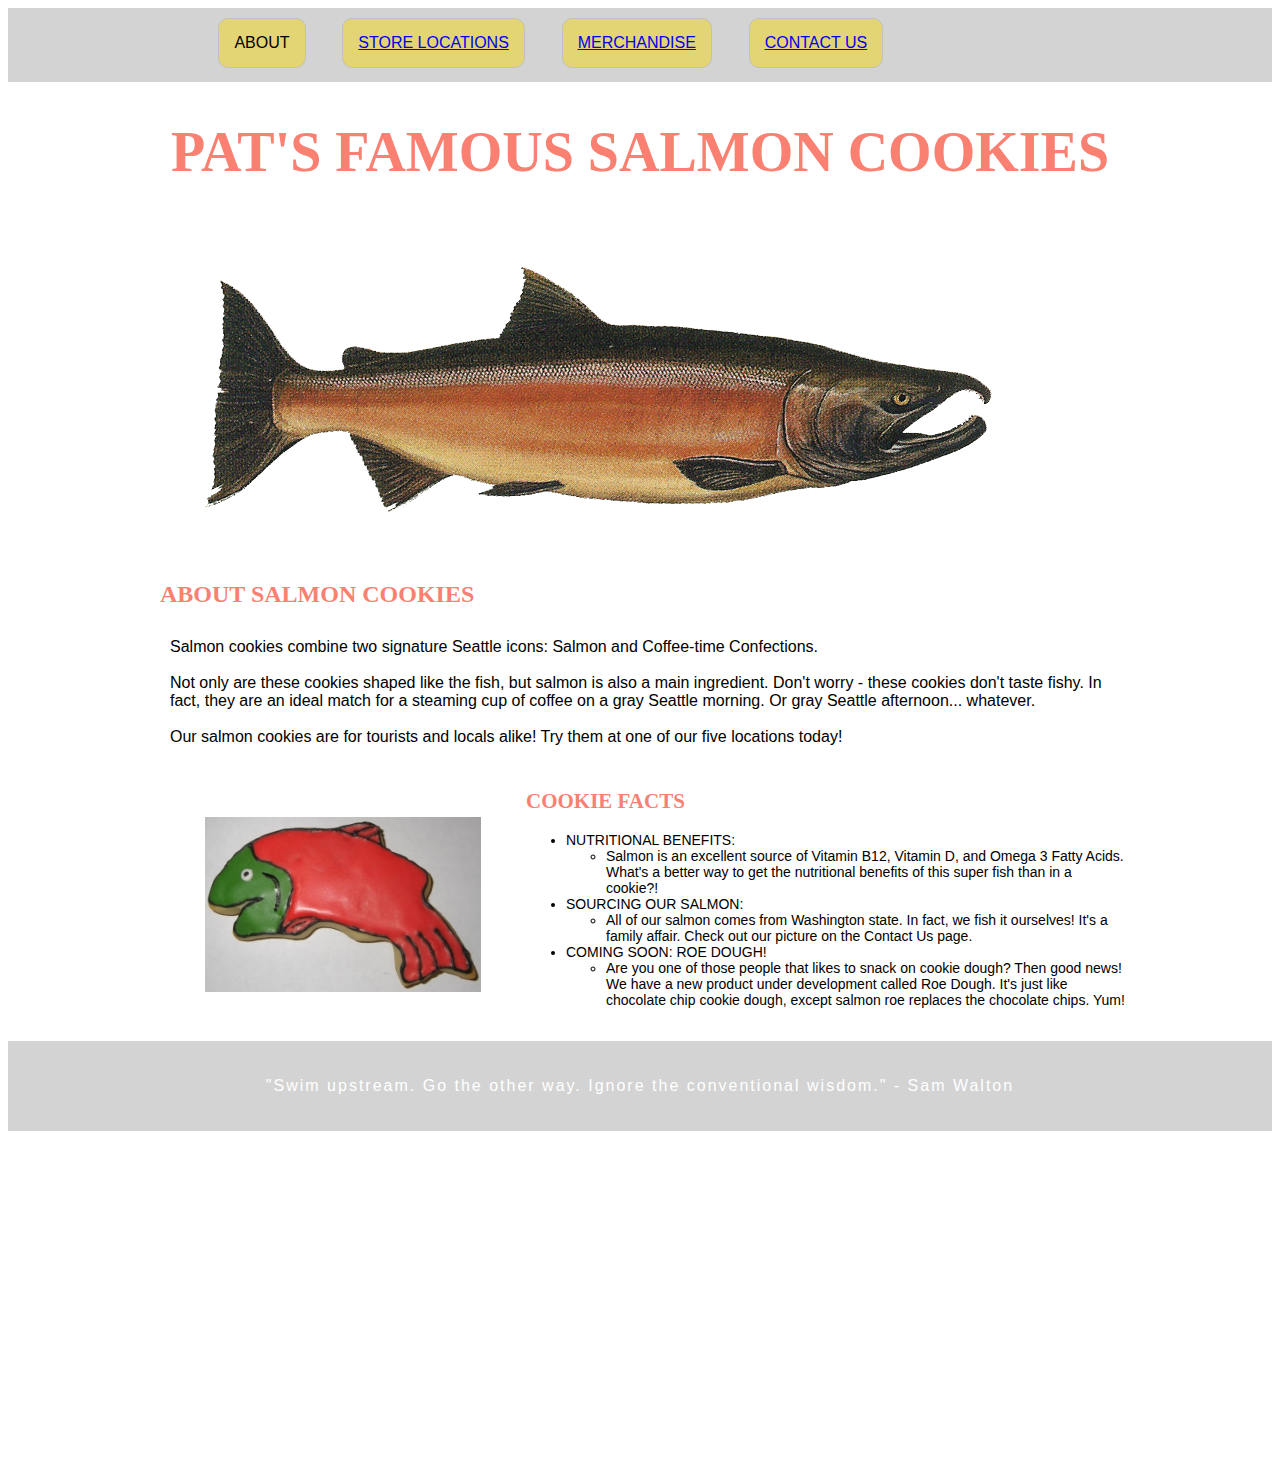
<file: index.html>
<!DOCTYPE html>
<html>
<head>
  <title>Pat's Salmon Cookies</title>
  <link rel="stylesheet" type="text/css" href="style.css">
</head>
<body>
  <header>
    <nav id="navigation_bar">
      <ul>
        <li>ABOUT</li>
        <li><a href=locations.html>STORE LOCATIONS</a></li>
        <li><a href=merchandise.html>MERCHANDISE</a></li>
        <li><a href=contact.html>CONTACT US</a></li>
      </ul>
    </nav>
  </header>
  <main>
    <h1>Pat's Famous Salmon Cookies</h1>
    <img src="assets/salmon.png">
    <div id="feature_about">
      <h2>About Salmon Cookies</h2>
      <p> Salmon cookies combine two signature Seattle icons: Salmon and Coffee-time Confections.
      <br></br>
    Not only are these cookies shaped like the fish, but salmon is also a main ingredient. Don't worry - these cookies don't taste fishy. In fact, they are an ideal match for a steaming cup of coffee on a gray Seattle morning. Or gray Seattle afternoon... whatever.
    <br></br>
    Our salmon cookies are for tourists and locals alike! Try them at one of our five locations today!</p>
  </div>
  <div class="featured_banner">
    <img src="assets/frosted-cookie.jpg">
  </div>
  <div id="cookie_facts">
    <h2 id="fact_header">Cookie Facts</h2>
    <ul>
      <li>NUTRITIONAL BENEFITS:</li>
        <ul>
          <li class="fact">Salmon is an excellent source of Vitamin B12, Vitamin D, and Omega 3 Fatty Acids. What's a better way to get the nutritional benefits of this super fish than in a cookie?!</li>
        </ul>
      <li>SOURCING OUR SALMON:</li>
        <ul>
          <li class="fact">All of our salmon comes from Washington state. In fact, we fish it ourselves! It's a family affair. Check out our picture on the Contact Us page.</li>
        </ul>
      <li>COMING SOON: ROE DOUGH!</li>
        <ul>
          <li class="fact">Are you one of those people that likes to snack on cookie dough? Then good news! We have a new product under development called Roe Dough. It's just like chocolate chip cookie dough, except salmon roe replaces the chocolate chips. Yum!</li>
        </ul>
    </ul>
  </div>
  </main>
  <footer>
    <p>"Swim upstream. Go the other way. Ignore the conventional wisdom." - Sam Walton </p>
  </footer>
</body>
</html>
</file>
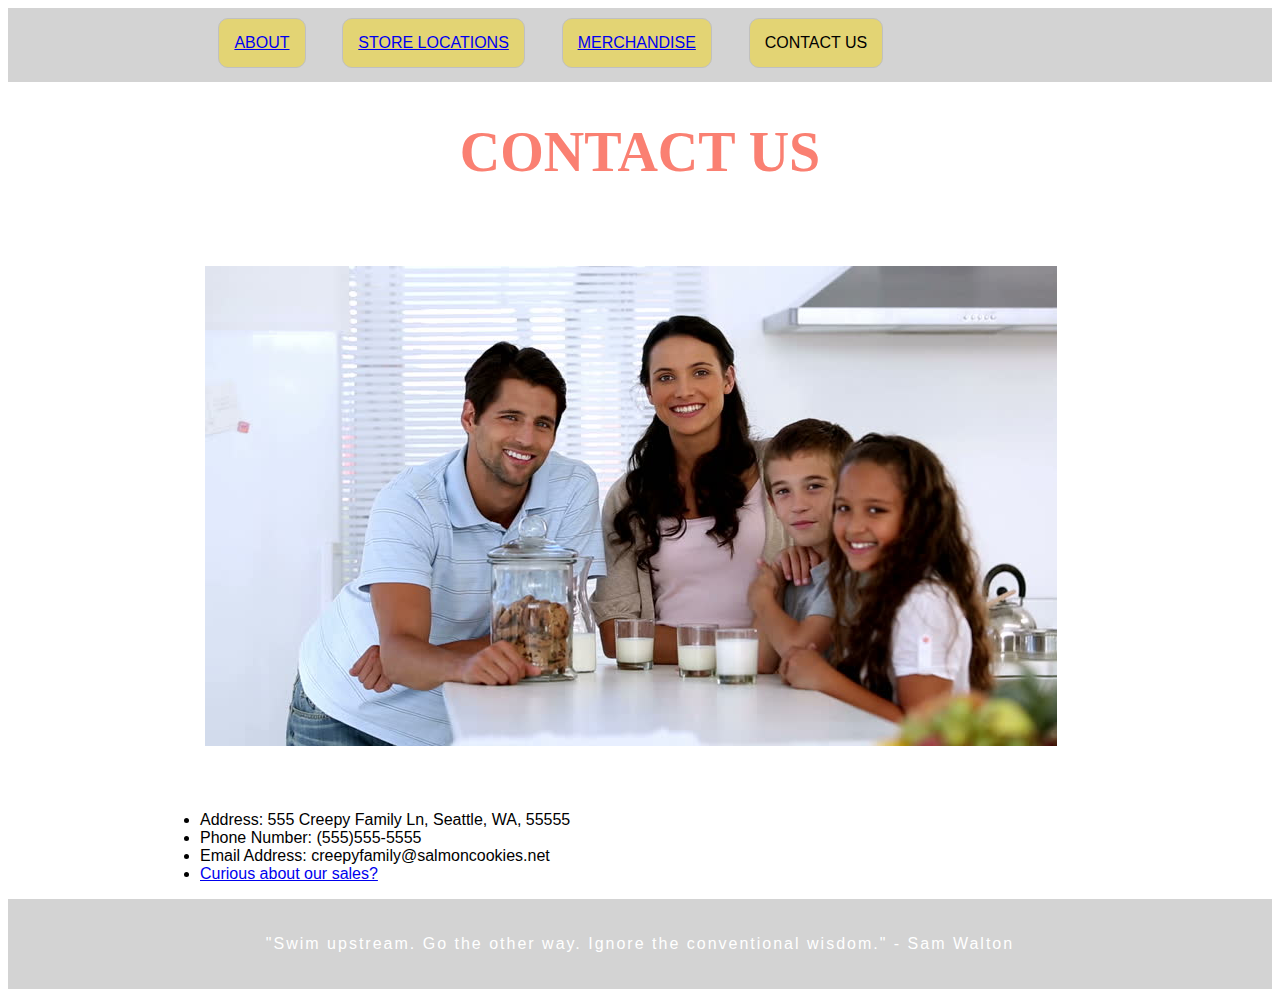
<file: contact.html>
<!DOCTYPE html>
<html>
  <head>
    <meta charset="utf-8">
    <title>Pat's Salmon Cookie Merchandise</title>
      <link rel="stylesheet" type="text/css" href="style.css">
  </head>
  <header>
    <nav id="navigation_bar">
      <ul>
        <li><a href=index.html>ABOUT</a></li>
        <li><a href=locations.html>STORE LOCATIONS</a></li>
        <li><a href=merchandise.html>MERCHANDISE</a></li>
        <li>CONTACT US</li>
      </ul>
    </nav>
  </header>
  <main>
    <h1>Contact Us</h1>
    <img src="assets/family.jpg">
    <div id=info>
      <ul>
        <li>Address: 555 Creepy Family Ln, Seattle, WA, 55555</li>
        <li>Phone Number: (555)555-5555</li>
        <li>Email Address: creepyfamily@salmoncookies.net</li>
        <li><a href=sales.html>Curious about our sales?</a></li>
      </ul>
    </div>
  </main>
  <footer>
    <p>"Swim upstream. Go the other way. Ignore the conventional wisdom." - Sam Walton </p>
  </footer>
</body>
</html>
</file>
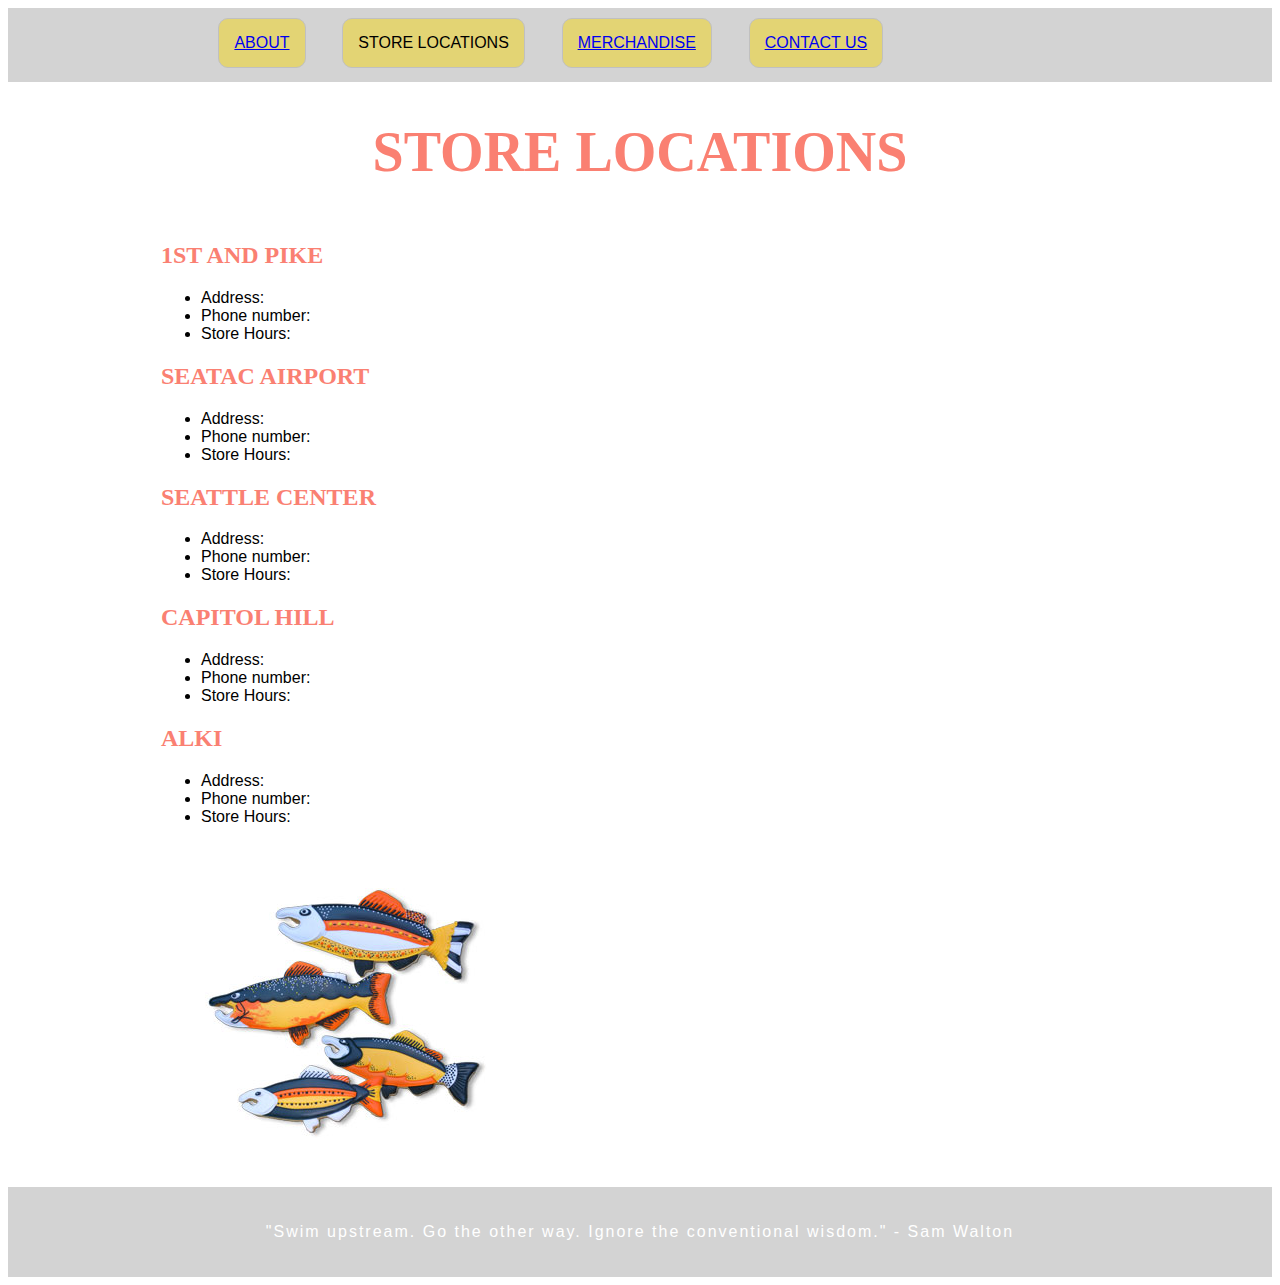
<file: locations.html>
<!DOCTYPE html>
<html>
  <head>
    <meta charset="utf-8">
    <title>Pat's Salmon Cookie Merchandise</title>
      <link rel="stylesheet" type="text/css" href="style.css">
  </head>
  <body>
    <header>
      <nav id="navigation_bar">
        <ul>
          <li><a href=index.html>ABOUT</a></li>
          <li>STORE LOCATIONS</li>
          <li><a href=merchandise.html>MERCHANDISE</a></li>
          <li><a href=contact.html>CONTACT US</a></li>
        </ul>
      </nav>
    </header>
    <main>
      <h1>Store Locations</h1>
      <div id=stores>
        <div class="store_location">
          <h2>1st and Pike</h2>
          <ul>
            <li>Address:</li>
            <li>Phone number:</li>
            <li>Store Hours:</li>
          </ul>
        </div>
        <div class="store_location">
          <h2>SeaTac Airport</h2>
          <ul>
            <li>Address:</li>
            <li>Phone number:</li>
            <li>Store Hours:</li>
          </ul>
        </div>
        <div class="store_location">
          <h2>Seattle Center</h2>
          <ul>
            <li>Address:</li>
            <li>Phone number:</li>
            <li>Store Hours:</li>
          </ul>
        </div>
        <div class="store_location">
          <h2>Capitol Hill</h2>
          <ul>
            <li>Address:</li>
            <li>Phone number:</li>
            <li>Store Hours:</li>
          </ul>
        </div>
        <div class="store_location">
          <h2>Alki</h2>
          <ul>
            <li>Address:</li>
            <li>Phone number:</li>
            <li>Store Hours:</li>
          </ul>
        </div>
      </div>
      <img src="assets/fish.jpg">
    </main>
    <footer>
      <p>"Swim upstream. Go the other way. Ignore the conventional wisdom." - Sam Walton </p>
    </footer>
  </body>
</html>
</file>
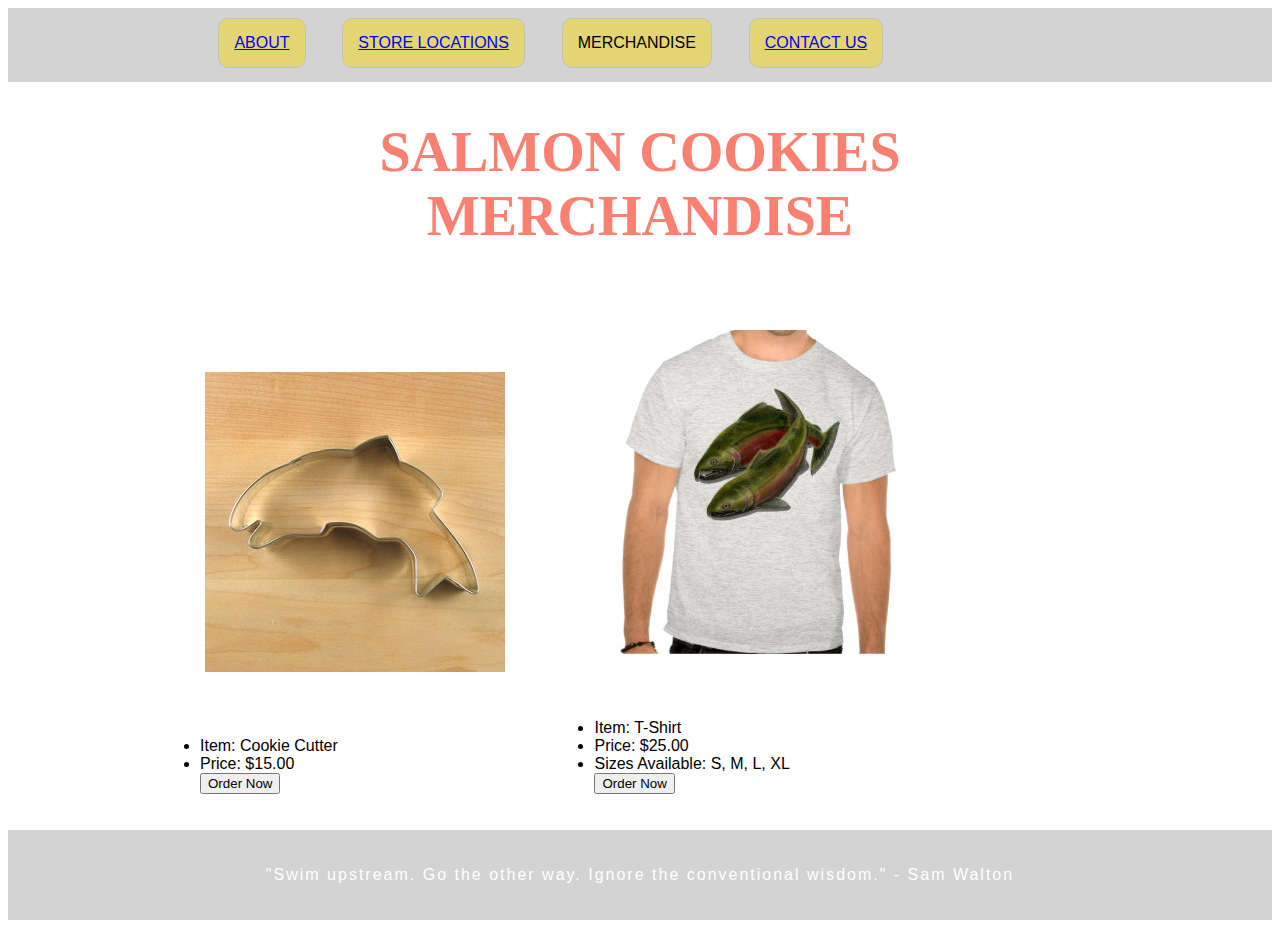
<file: merchandise.html>
<!DOCTYPE html>
<html>
  <head>
    <meta charset="utf-8">
    <title>Pat's Salmon Cookie Merchandise</title>
      <link rel="stylesheet" type="text/css" href="style.css">
  </head>
  <body>
    <header>
      <nav id="navigation_bar">
        <ul>
          <li><a href=index.html>ABOUT</a></li>
          <li><a href=locations.html>STORE LOCATIONS</a></li>
          <li>MERCHANDISE</li>
          <li><a href=contact.html>CONTACT US</a></li>
        </ul>
      </nav>
    </header>
    <main>
      <h1>Salmon Cookies Merchandise</h1>
      <div id=items>
        <div class="item">
          <img src="assets/cutter.jpeg">
          <ul>
            <li>Item: Cookie Cutter</li>
            <li>Price: $15.00</li>
            <button>Order Now</button>
          </ul>
        </div>
        <div class="item">
          <img src="assets/shirt.jpg">
          <ul>
            <li>Item: T-Shirt</li>
            <li>Price: $25.00</li>
            <li>Sizes Available: S, M, L, XL</li>
            <button>Order Now</button>
          </ul>
        </div>
      </div>
    </main>
    <footer>
      <p>"Swim upstream. Go the other way. Ignore the conventional wisdom." - Sam Walton </p>
    </footer>
  </body>
</html>
</file>
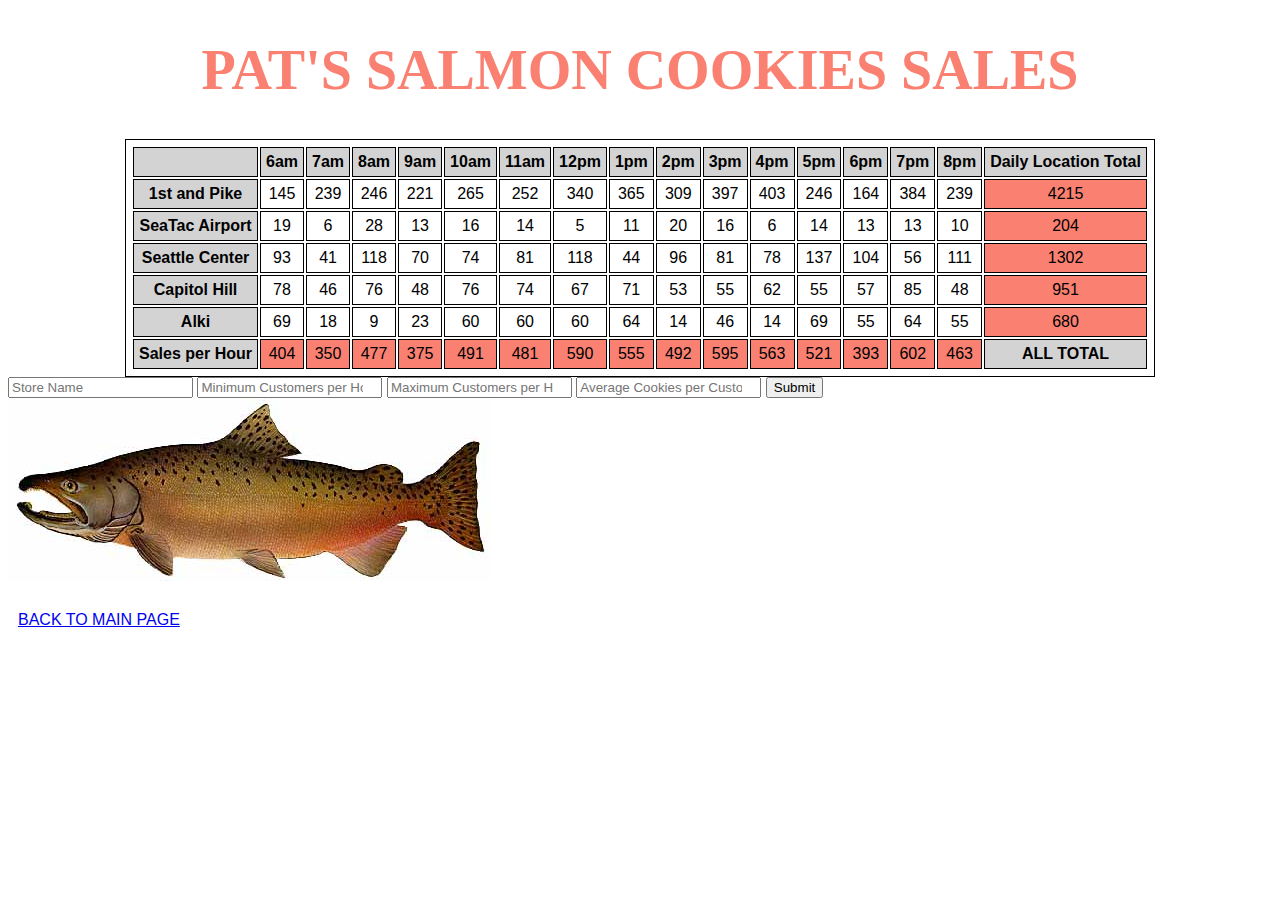
<file: sales.html>
<!DOCTYPE html>
<html>
  <head>
    <meta charset="utf-8">
    <title></title>
    <link rel="stylesheet" type="text/css" href="style.css">
  </head>
  <body>
    <h1>Pat's Salmon Cookies Sales</h1>
    <table id='store_table'>
      <thead id='table_header'>
      </thead>
      <tbody id='table_body'>
      </tbody>
      <tfoot id='table_footer'>
      </tfoot>
    </table>
    <form id='store_form'>
      <input type="text" placeholder="Store Name" name="store_name">
      <input type="number" placeholder="Minimum Customers per Hour" name="min_cust">
      <input type="number" placeholder="Maximum Customers per Hour" name="max_cust">
      <input type="number" placeholder="Average Cookies per Customer" name="avg_cookies">
      <input type="submit">
    </form>
    <img src="assets/chinook.jpg">
    <p><a href=index.html>BACK TO MAIN PAGE</a></p>
    <script src='app.js'></script>
  </body>
</html>
</file>
<file: style.css>
* {
  font-family: Arial;
}

header {
  background-color: #d3d3d3;
  padding: 10px;
  text-align: center;
}

nav {
  width: 960px;
  margin: 0 auto;
  display: inline-block;
}

header nav ul {
  margin: 0 auto;
}

nav ul li{
  margin: 0 2%;
  float: left;
  list-style-type: none;
  background-color: #e3d474;
  padding: 15px;
  border: .5px solid silver;
  border-radius: 10px;
}

main{
  font-family: sans-serif;
  width: 960px;
  margin: 0 auto;
}

main img {
  margin: 45px;
}

h1, h2, h3 {
  text-transform: uppercase;
  font-family: serif;
  color: salmon;
}

h1{
  font-size: 56px;
  text-align: center;
}

table {
  border: 1px solid black;
  padding: 5px;
  margin: 0 auto;
}

th, td {
  border: .5px solid black;
  text-align: center;
  padding: 5px;
}

th {
  background-color: #d3d3d3;
}

tfoot{
  background-color: salmon;
}

.totalCell {
  background-color: salmon;
}

#store_form {
  margin: 0 auto;
}

p {
  background-color: : #d3d3d3;
  padding: 10px;
}

img {
  margin: 0 auto;
}

.featured_banner {
  display: inline-block;
  position: relative;
}

#cookie_facts {
  display: inline-block;
  width: 600px;
  height: 700px;
  position: absolute;
  margin: left;
  font-size: 14px;
}

#fact_header h2{
  text-align: center;
}

div ul li ul li {
  color: #d3d3d3;
}

#items {
  margin: 20px auto;
}

#stores {
  width: 300px;
  border: 1px solid white;
  position: relative;
}

.item {
  display: inline-block;
}

footer {
  background-color: #d3d3d3;
  padding: 10px;
  text-align: center;
  color: white;
  font-family: Georgia;
  letter-spacing: 2px;
  margin: 200px, 0px, 0px, 0px;
}

img {
  display: inline-block;
  position: relative;
}
</file>
